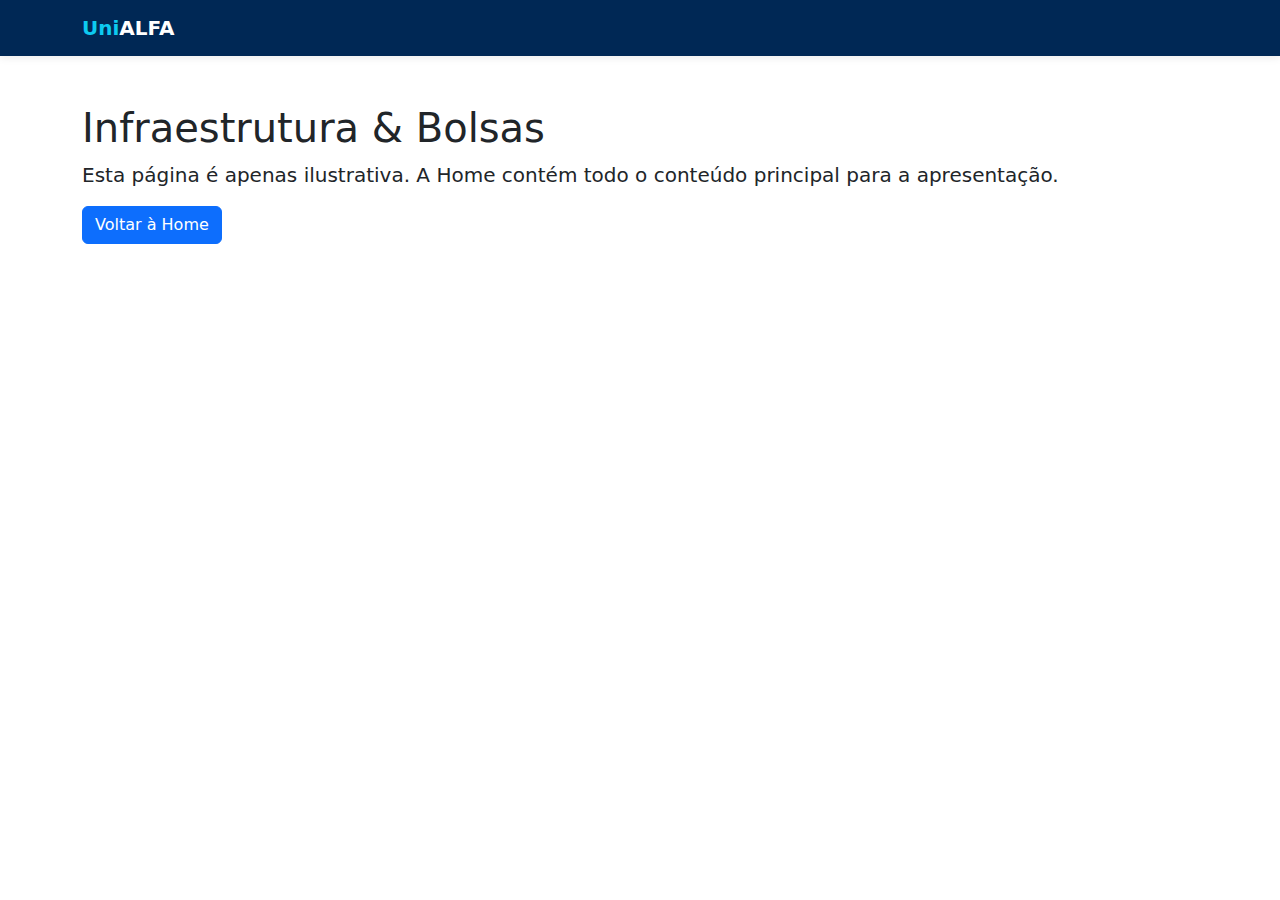
<file: infraestrutura-bolsas.html>
<!DOCTYPE html>
<html lang="pt-BR">
<head><meta charset="UTF-8"><meta name="viewport" content="width=device-width, initial-scale=1">
<title>Infraestrutura & Bolsas — UniALFA</title>
<link href="https://cdn.jsdelivr.net/npm/bootstrap@5.3.3/dist/css/bootstrap.min.css" rel="stylesheet">
<link rel="stylesheet" href="css/style.css"></head>
<body>
<nav class="navbar navbar-expand-lg navbar-dark" style="background-color: var(--brand-primary);">
  <div class="container"><a class="navbar-brand fw-bold" href="index.html"><span class="text-info">Uni</span>ALFA</a></div>
</nav>
<div class="container py-5"><h1 class="display-6">Infraestrutura & Bolsas</h1><p class="lead">Esta página é apenas ilustrativa. A Home contém todo o conteúdo principal para a apresentação.</p>
<a class="btn btn-primary" href="index.html">Voltar à Home</a></div>
<script src="https://cdn.jsdelivr.net/npm/bootstrap@5.3.3/dist/js/bootstrap.bundle.min.js"></script>
</body></html>
</file>
<file: css/style.css>
:root {
  --brand-primary: #002855;
  /* azul escuro */
  --brand-cyan: #00C8FF;
  /* ciano */
  --brand-light: #f5faff;
}

body {
  font-family: system-ui, -apple-system, Segoe UI, Roboto, Helvetica, Arial, sans-serif
}

.navbar {
  box-shadow: 0 2px 8px rgba(0, 0, 0, .08)
}

.hero {
  background: linear-gradient(180deg, rgba(0, 40, 85, .85), rgba(0, 40, 85, .85)),
    url('../img/hero-campus.jpg') center/cover no-repeat;
  color: #fff;
  padding: 6rem 0;
}

.hero .btn-cta {
  background: var(--brand-cyan);
  border-color: var(--brand-cyan);
  color: #002033;
  font-weight: 700
}

.hero .btn-cta:hover {
  filter: brightness(.95)
}

.section-title {
  font-weight: 800;
  letter-spacing: .2px
}

.feature-icon {
  width: 56px;
  height: 56px;
  border-radius: 14px;
  background: var(--brand-light);
  display: flex;
  align-items: center;
  justify-content: center;
  box-shadow: 0 4px 12px rgba(0, 0, 0, .08)
}

.card.border-soft {
  border: 1px solid #e9eef7
}

.badge-area {
  font-size: .75rem
}

.whatsapp-fab {
  position: fixed;
  right: 18px;
  bottom: 18px;
  width: 56px;
  height: 56px;
  border-radius: 50%;
  background: #25D366;
  color: #fff;
  display: flex;
  align-items: center;
  justify-content: center;
  box-shadow: 0 10px 24px rgba(37, 211, 102, .35);
  z-index: 1040;
  text-decoration: none;
  font-size: 26px;
  transition: transform .15s ease, box-shadow .15s ease;
}

.whatsapp-fab img {
  width: 32px;
  height: 32px;
}

.whatsapp-fab:hover {
  transform: translateY(-2px);
  box-shadow: 0 14px 32px rgba(37, 211, 102, .45)
}

footer {
  background: var(--brand-primary);
  color: var(--brand-light)
}

.small-muted {
  color: #6c7a90
}

.navbar-customed {
  background-color: var(--brand-primary);
}

a, button, .nav-link, .btn, .feature-icon, .card {
  transition: all 0.25s ease-in-out;
}

.navbar-customed .nav-link:hover {
  color: var(--brand-cyan);
  transform: translateY(-2px);
}

.btn-cta {
  background: var(--brand-cyan);
  border-color: var(--brand-cyan);
  color: #002033;
  font-weight: 700;
}

.btn-cta:hover {
  filter: brightness(.90);
  transform: scale(1.05);
}

.btn-outline-light:hover {
  background: #fff;
  color: var(--brand-primary);
  border-color: #fff;
  transform: scale(1.05);
}

.feature-icon:hover {
  transform: scale(1.12);
  box-shadow: 0 6px 18px rgba(0,0,0,.15);
}

.card:hover {
  transform: translateY(-6px);
  box-shadow: 0 10px 28px rgba(0,0,0,.12);
}

.whatsapp-fab:hover {
  transform: scale(1.12) translateY(-3px);
}

.carousel-item {
  transition: transform .6s ease-in-out, opacity .6s ease-in-out;
}

.carousel-inner img {
  transition: transform .4s ease-in-out;
}

.carousel-inner img:hover {
  transform: scale(1.04);
}

#infraCarousel .carousel-inner img {
  width: 100%;
  height: 420px;
  object-fit: cover;
  object-position: center;
}

#infraCarousel .carousel-inner {
  border-radius: 16px;
  overflow: hidden;
}

#infraCarousel {
  transition: .3s ease-in-out;
}

#infraCarousel:hover {
  box-shadow: 0 12px 28px rgba(0,0,0,0.18); 
}

.social-icons a {
  font-size: 1.2rem;
  transition: .25s;
}

.social-icons a:hover {
  transform: translateY(-3px);
  color: var(--brand-cyan);
}
</file>
